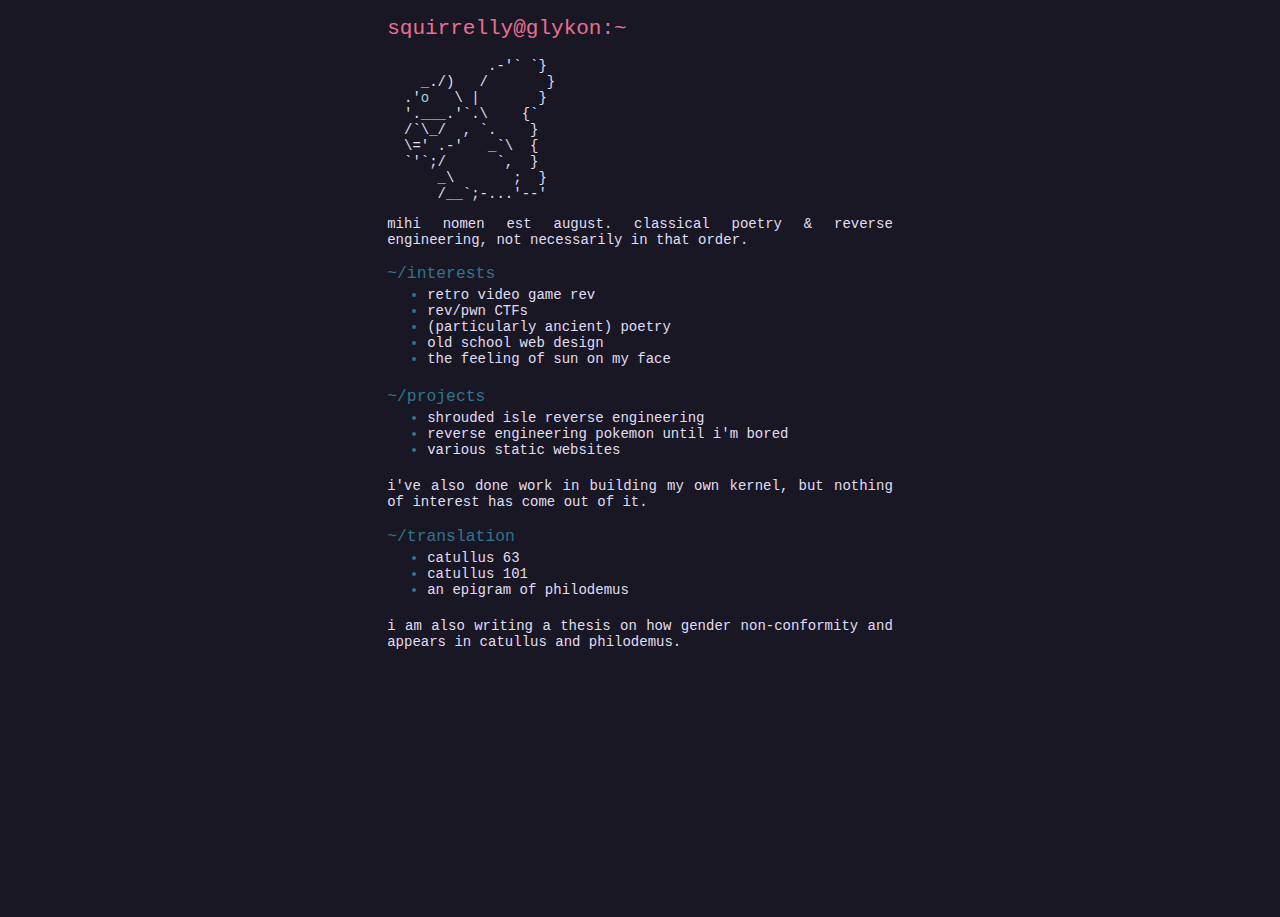
<file: index.html>
<!DOCTYPE html>
<html>
  <head>
    <meta charset="UTF-8">
    <meta name="viewport" content="width=device-width, initial-scale=1.0">
    <link href="css/index.css" rel="stylesheet" type="text/css" media="all">
    <link rel="icon" type="image/x-icon" href="media/favicon.png">
    <title>home @ glykon</title>
  </head>
  <body>
    <div id = "container">
        <h2>squirrelly@glykon:~</h2>
<pre>
            .-'` `}
    _./)   /       }
  .'<a href ="https://www.youtube.com/watch?v=1stQbTuUBIE" style="text-decoration: none;">o</a>   \ |       }
  '.___.'`.\    {`
  /`\_/  , `.    }
  \=' .-'   _`\  {
  `'`;/      `,  }
      _\       ;  }
      /__`;-...'--'
</pre>
        <p>mihi nomen est august. classical poetry & reverse engineering, not necessarily in that order.</p>
        <h3>~/interests</h3>
        <ul>
          <li>retro video game rev</li>
          <li>rev/pwn CTFs</li>
          <li>(particularly ancient) poetry</li>
          <li>old school web design</li>
          <li>the feeling of sun on my face</li>
        </ul>

        <h3>~/projects</h3>
        <ul>
          <li>shrouded isle reverse engineering</li>
          <li>reverse engineering pokemon until i'm bored</li>
          <li>various static websites</li>
        </ul>
        <p>i've also done work in building my own kernel, but nothing of interest has come out of it.</p>
        <h3>~/translation</h3>
        <ul>
          <li>catullus 63</li>
          <li>catullus 101</li>
          <li>an epigram of philodemus</li>
        </ul>
        <p>i am also writing a thesis on how gender non-conformity and appears in catullus and philodemus.</p>
        </ul>
        <footer>
        <div id = "footer">
          <script id="umaring_js" src="https://umaring.mkr.cx/ring.js?id=squirrelly"></script>
          <div id="umaring"></div>
        </div>
        </footer>
    </div>
  </body>
</html>
</file>
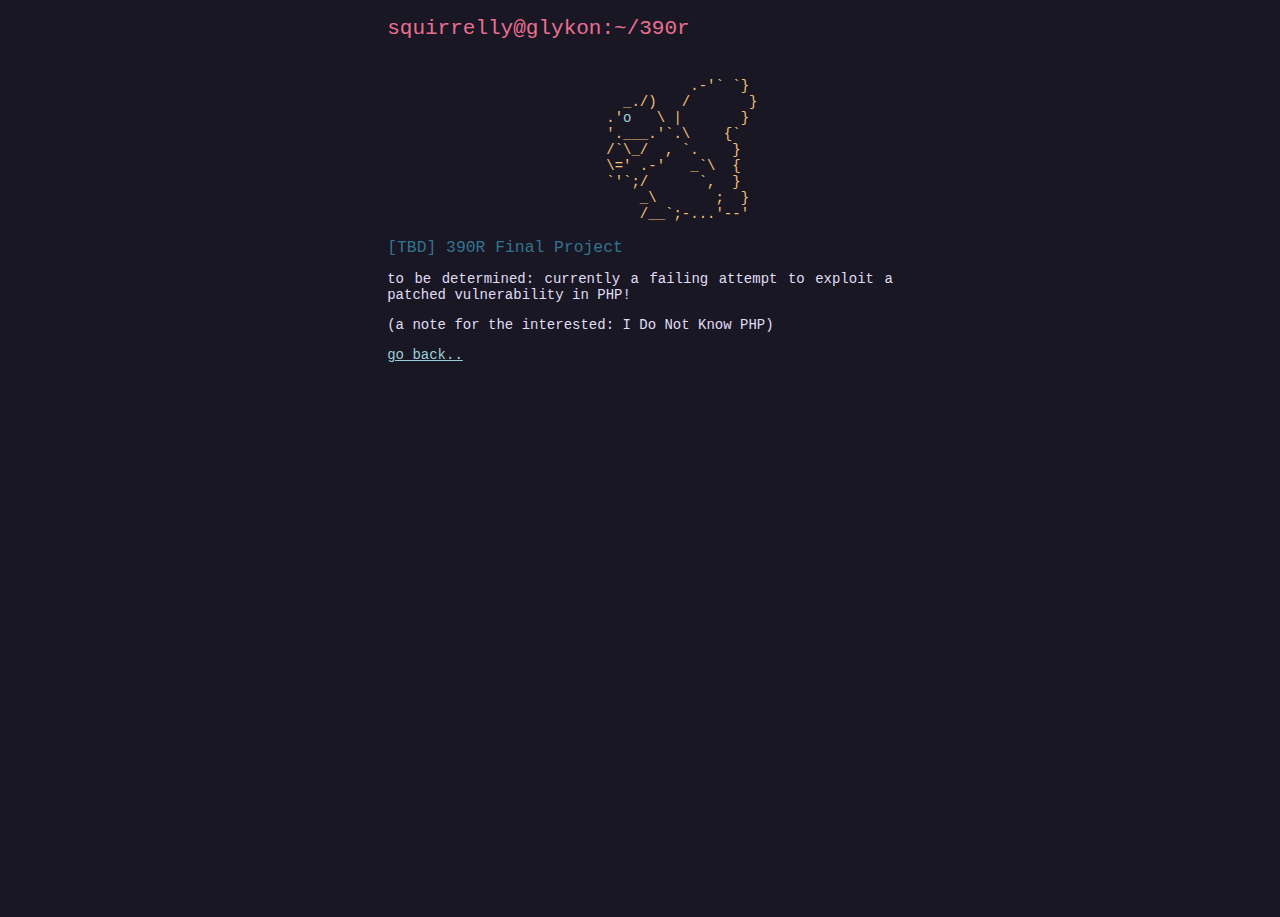
<file: 390r_final.html>
<!DOCTYPE html>
<html>
  <head>
    <meta charset="UTF-8">
    <meta name="viewport" content="width=device-width, initial-scale=1.0">
    <link href="css/index.css" rel="stylesheet" type="text/css" media="all">
    <link rel="icon" type="image/x-icon" href="media/favicon.png">
    <title>home @ glykon</title>
  </head>
  <body>
    <div id = "container">
        <h2>squirrelly@glykon:~/390r</h2>
<pre id = "squirrel">
            .-'` `}
    _./)   /       }
  .'<a href ="https://www.youtube.com/watch?v=1stQbTuUBIE" style="text-decoration: none;">o</a>   \ |       }
  '.___.'`.\    {`
  /`\_/  , `.    }
  \=' .-'   _`\  {
  `'`;/      `,  }
      _\       ;  }
      /__`;-...'--'
</pre>
        <h3>[TBD] 390R Final Project</h3>
        <p>to be determined: currently a failing attempt to exploit a patched vulnerability in PHP!</p>
        <p>(a note for the interested: I Do Not Know PHP)</p>
        <p><a href="index.html">go back..</a></p>
        <footer>
        <div id = "footer">
        <script id="umaring_js" src="https://umaring.mkr.cx/ring.js?id=ID"></script>
        <div id="umaring"></div>
        </div>
        </footer>
    </div>
  </body>
</html>
</file>
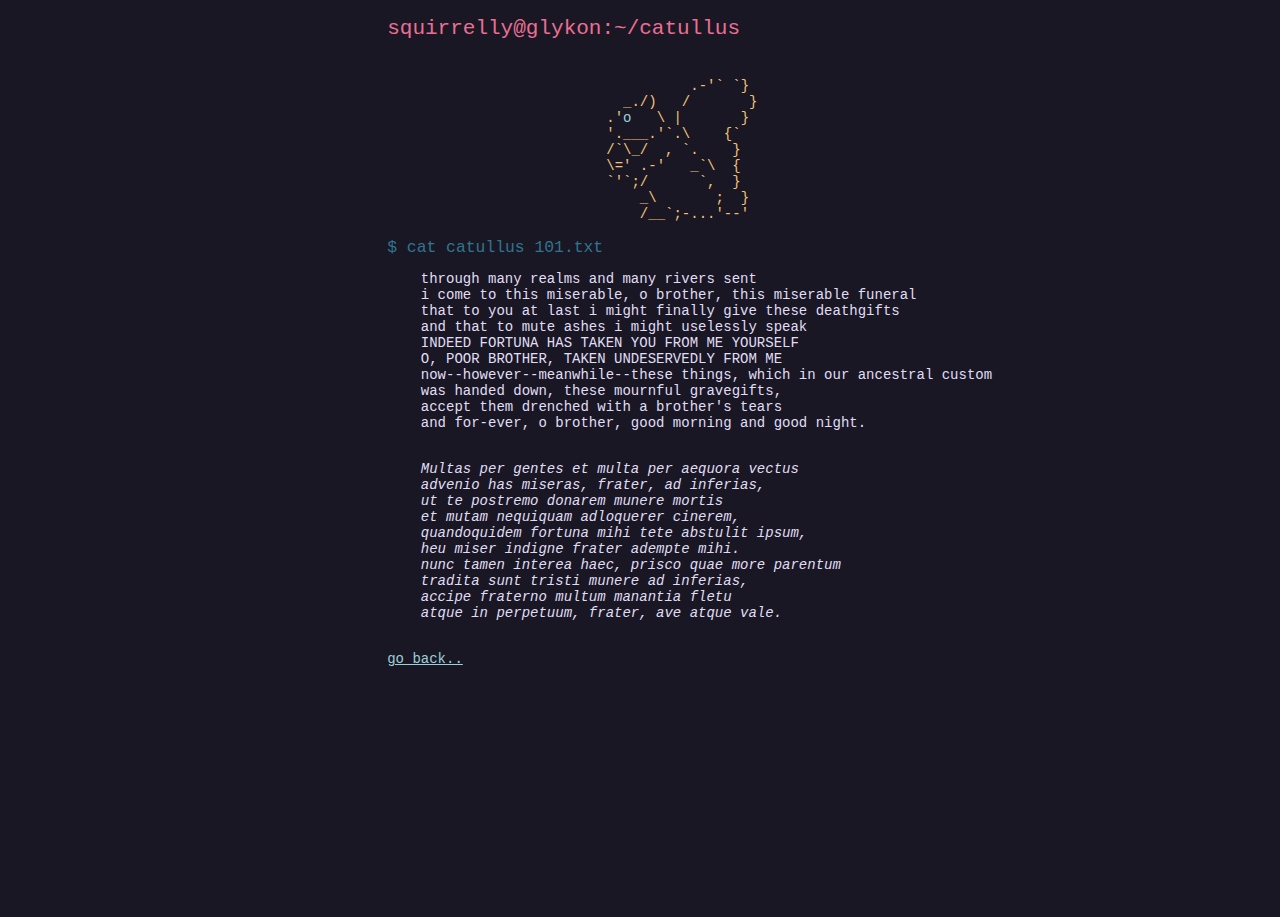
<file: catullus_101.html>
<!DOCTYPE html>
<html>
  <head>
    <meta charset="UTF-8">
    <meta name="viewport" content="width=device-width, initial-scale=1.0">
    <link href="css/index.css" rel="stylesheet" type="text/css" media="all">
    <link rel="icon" type="image/x-icon" href="media/favicon.png">
    <title>home @ glykon</title>
  </head>
  <body>
    <div id = "container">
        <h2>squirrelly@glykon:~/catullus</h2>
<pre id = "squirrel">
            .-'` `}
    _./)   /       }
  .'<a href ="https://www.youtube.com/watch?v=1stQbTuUBIE" style="text-decoration: none;">o</a>   \ |       }
  '.___.'`.\    {`
  /`\_/  , `.    }
  \=' .-'   _`\  {
  `'`;/      `,  }
      _\       ;  }
      /__`;-...'--'
</pre>
        <h3>$ cat catullus 101.txt</h3>
<pre>
    through many realms and many rivers sent
    i come to this miserable, o brother, this miserable funeral
    that to you at last i might finally give these deathgifts
    and that to mute ashes i might uselessly speak
    INDEED FORTUNA HAS TAKEN YOU FROM ME YOURSELF
    O, POOR BROTHER, TAKEN UNDESERVEDLY FROM ME
    now--however--meanwhile--these things, which in our ancestral custom
    was handed down, these mournful gravegifts, 
    accept them drenched with a brother's tears
    and for-ever, o brother, good morning and good night.
</pre>
<pre><i>
    Multas per gentes et multa per aequora vectus
    advenio has miseras, frater, ad inferias,
    ut te postremo donarem munere mortis
    et mutam nequiquam adloquerer cinerem,
    quandoquidem fortuna mihi tete abstulit ipsum,
    heu miser indigne frater adempte mihi.
    nunc tamen interea haec, prisco quae more parentum
    tradita sunt tristi munere ad inferias,
    accipe fraterno multum manantia fletu
    atque in perpetuum, frater, ave atque vale.
</i>
</pre>

        <p><a href="index.html">go back..</a></p>
        <footer>
            <script id="umaring_js" src="https://umaring.mkr.cx/ring.js?id=ID"></script>
            <div id="umaring"></div>
        </div>
        </footer>
    </div>
  </body>
</html>
</file>
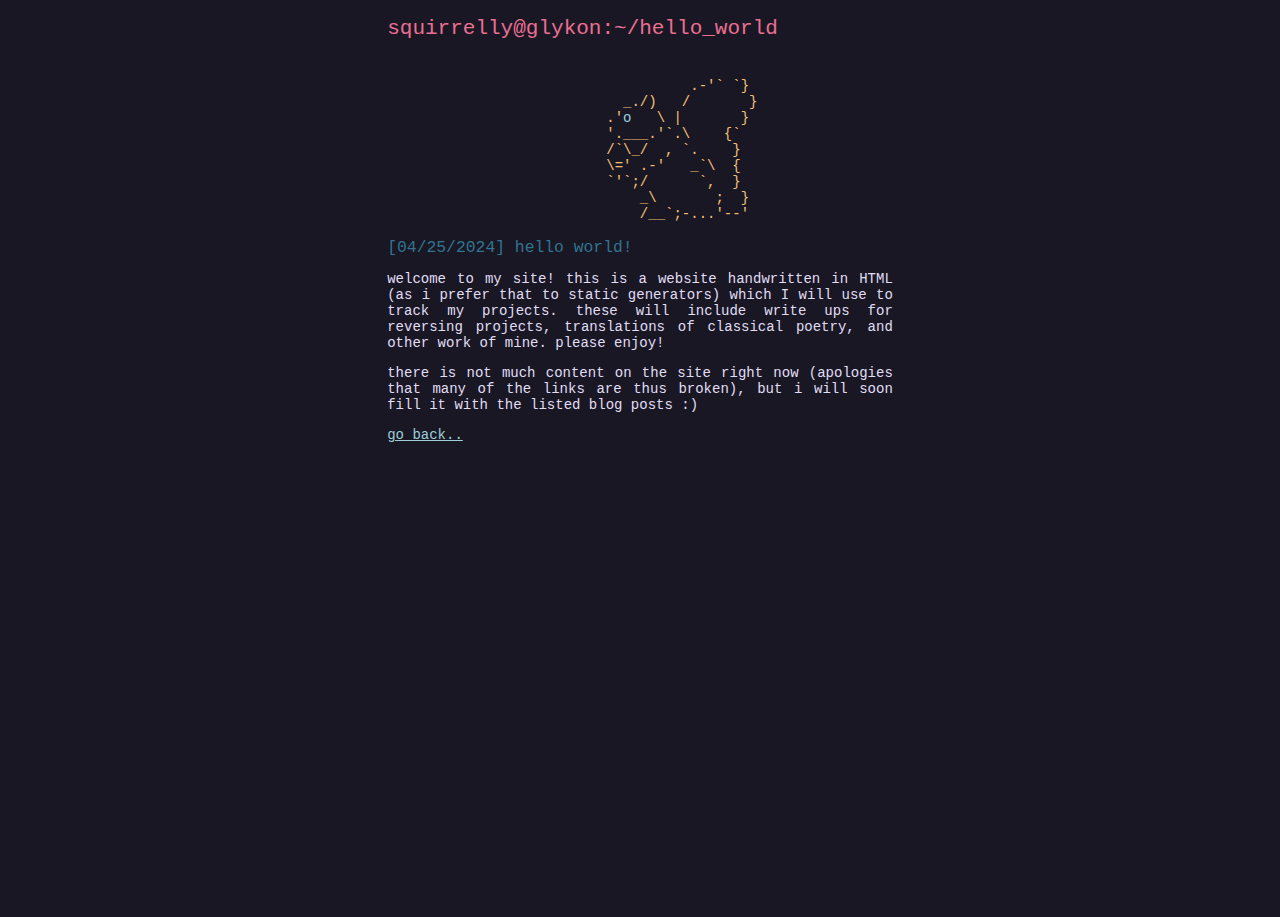
<file: hello_world.html>
<!DOCTYPE html>
<html>
  <head>
    <meta charset="UTF-8">
    <meta name="viewport" content="width=device-width, initial-scale=1.0">
    <link href="css/index.css" rel="stylesheet" type="text/css" media="all">
    <link rel="icon" type="image/x-icon" href="media/favicon.png">
    <title>home @ glykon</title>
  </head>
  <body>
    <div id = "container">
        <h2>squirrelly@glykon:~/hello_world</h2>
<pre id = "squirrel">
            .-'` `}
    _./)   /       }
  .'<a href ="https://www.youtube.com/watch?v=1stQbTuUBIE" style="text-decoration: none;">o</a>   \ |       }
  '.___.'`.\    {`
  /`\_/  , `.    }
  \=' .-'   _`\  {
  `'`;/      `,  }
      _\       ;  }
      /__`;-...'--'
</pre>
        <h3>[04/25/2024] hello world!</h3>
        <p>welcome to my site! this is a website handwritten in HTML (as i prefer that to static generators) which I will use to track my projects. these will include write ups for reversing projects, translations of classical poetry, and other work of mine. please enjoy!</p>
        <p>there is not much content on the site right now (apologies that many of the links are thus broken), but i will soon fill it with the listed blog posts :)</p> 
        <p><a href="index.html">go back..</a></p>
        <footer>
        <div id = "footer">
            <script id="umaring_js" src="https://umaring.mkr.cx/ring.js?id=ID"></script>
            <div id="umaring"></div>
        </div>
        </footer>
    </div>
  </body>
</html>
</file>
<file: css/index.css>
body{
    --text: #e0def4;
    --bg: #191724;
    --accent-01: #31748f;
    --accent-02: #eb6f92;
    --accent-03: #f6c177;
    --accent-04:#9ccfd8;
    --bold: #c4a7e7;
    background-size: cover;
    color: var(--text);
    margin-top: 0;
    margin-bottom: 0;
    font-family: monospace;
    font-size: 14px;
    background-attachment: fixed; 
    background: var(--bg);
}
*{
    cursor: crosshair;
}

::-moz-selection { /* Code for Firefox */
    color: var(--bg);
    background: var(--accent-04);
  }
  
  ::selection {
    color: var(--bg);
    background: var(--accent-04);
  }

a{
    color:var(--accent-04);
}
 a:hover {
    color: var(--bg); 
    background-color: var(--accent-04);
}

#footer{
    padding: 10px;
    text-align: center;
    -webkit-transition: border 0.25s linear;
    transition: border 0.25s linear;

}

#footer li {
    display: inline;
    margin-left: 30px;
    margin-right: 30px;
}

#footer ul {
    margin: auto;
    padding:0;
    display: inline-block;
}

#container{
    background-color: var(--bg);
    margin:auto;
    width: 40%;
    min-height: 100vh;
    height: 100%;
    transition: color 0.25s linear;
}


h1, h2{
    font-weight: normal;
    color: var(--accent-02);
    -webkit-transition: color 0.25s linear;
    transition: color 0.25s linear;
}
h3{
    color: var(--accent-01);
    font-weight: normal;
}

b {
    color: var(--bold);
    -webkit-transition: color 0.25s linear;
    transition: color 0.25s linear;
}

h3{
    margin-bottom: 0;
}

ul{
    margin-top: 4px;
    margin-bottom: 20px;
}

p{
    text-align: justify;
}

em{
    color: var(--accent-01);
    -webkit-transition: color 0.25s linear;
    transition: color 0.25s linear;
}

.img_border{
    border: 1px solid var(--accent-01);
    transition-property: border;
    transition-duration: 0.25s;
    transition-timing-function: linear;
}

.img_border:hover{
    border: 1px solid var(--accent-03);
}

.blockquote{
    font-size: 14px;
    padding-left: 10px;
    border-left: 4px ridge var(--accent-01);
    -webkit-transition: border 0.25s linear;
    transition: border 0.25s linear;
}

#toggle{
    background-color: transparent;
    border-width: 0;
    color: var(--link);
    font-family: inherit;
    font-size: inherit;
    font-style: inherit;
    font-weight: inherit;
    line-height: inherit;
    padding: 0;
}
#toggle:hover {
    background-color: transparent;
    border-width: 0;
    color: var(--bg); 
    background-color: var(--link);
    font-family: inherit;
    font-size: inherit;
    font-style: inherit;
    font-weight: inherit;
    line-height: inherit;
    padding: 0;
}
#squirrel{
    margin:auto;
    width: 20%;
    padding-top:20px;
    color: var(--accent-03)
}
li::marker {
    color:var(--accent-01);
  }

  #img {
    margin: auto;
    width: 80%;
    display: block;
    padding: 10px;
  }
</file>
